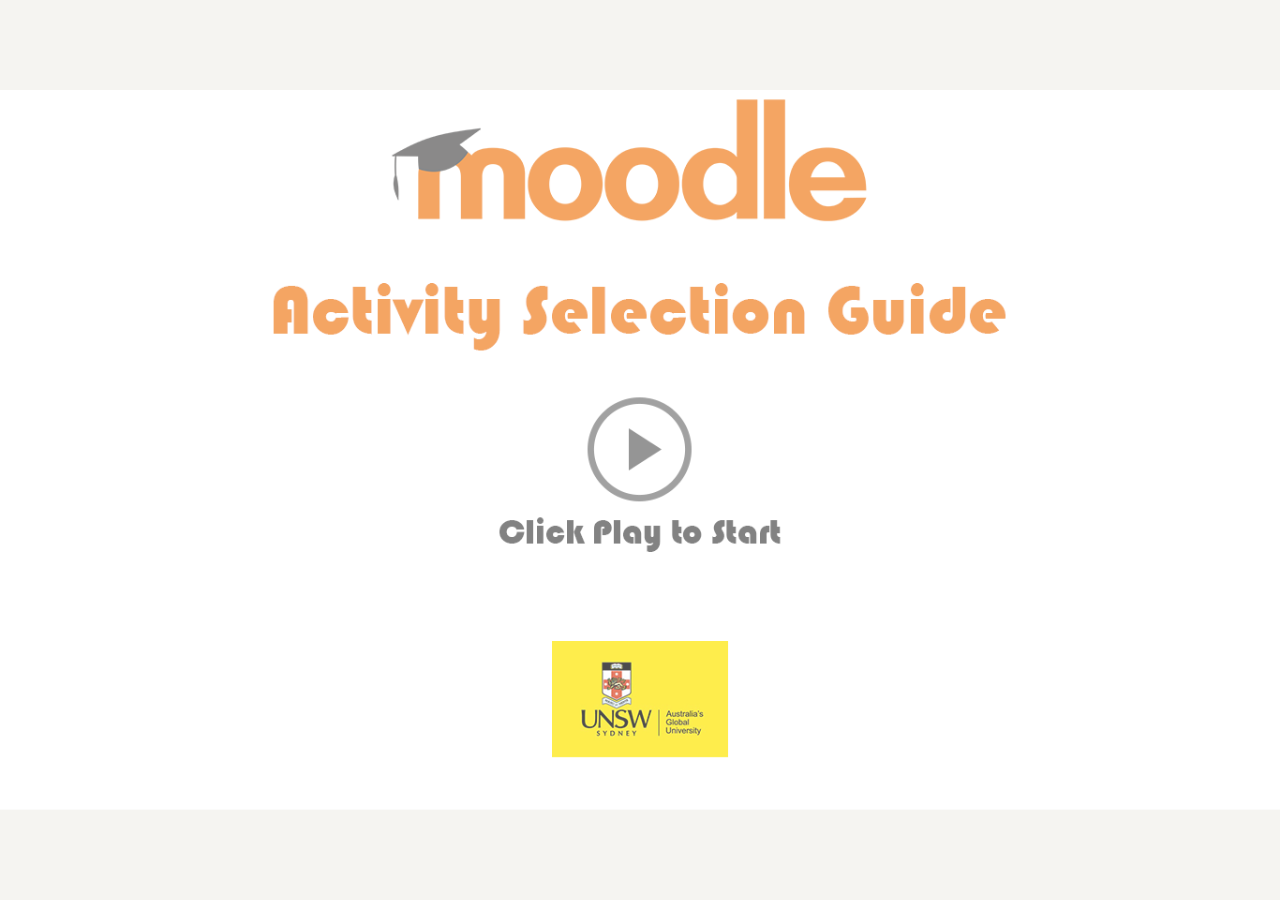
<file: index.html>
<!DOCTYPE html>
<html lang="en">
<head>
<meta name='viewport' content='initial-scale = 1, minimum-scale = 1, maximum-scale = 1'/>
<meta http-equiv="Content-Type" content="text/html; charset=utf-8" />
<meta http-equiv="x-ua-compatible" content="IE=10">
<title></title>
<style type="text/css">#initialLoading{background:url(assets/htmlimages/loader.gif) no-repeat center center;background-color:#ffffff;position:absolute;margin:auto;top:0;left:0;right:0;bottom:0;z-index:10010;}</style>

"
"

<script>

var deviceReady = false;
var initCalled = false ;
var initialized = false;

function onBodyLoad()
{
	if(typeof window.device === 'undefined')
	{
		document.addEventListener("deviceready", onDeviceReady, false);
	}
	else
	{
		onDeviceReady();
	}
}
function isLivePreview()
{
	return  ( window.location.pathname.indexOf("\/livepreview") === 0 );
}

function onDeviceReady()
{
	deviceReady = true ;
	if(initCalled === true)
		initializeCP();
}

function isLivePreviewDirty()
{
	var reqUrl = window.location.protocol + "//" + window.location.host + "/livepreview/isLivePreviewDirty?folder=" + cp.previewFolder;
	var request = new XMLHttpRequest();
	request.open('GET', reqUrl);
	request.responseType = 'text';
	request.onload = function()
	{
  		var response = JSON.parse(request.response);
		  if(response.isDirty == false)
		  {
			return;
		  }
  		window.location.href = window.location.protocol + "//" + window.location.host + "/livepreview/" + response.folder + "/index.html";
	};
	request.send();
}

function initializeCP()
{
	if(initialized)
		return;
	initCalled = true ;
	if(cp.pg && deviceReady === false)
		return;

	function cpInit()
	{
		document.body.innerHTML = " <div class='cpMainContainer' id='cpDocument' style='left: 0px; top:0px;' >	<div id='main_container' style='top:0px;position:absolute;'>	<div id='projectBorder' style='top:0px;left:0px;position:absolute;display:block'></div>	<div class='shadow' id='project_container' style='left: 0px; top:0px;position:absolute;' >	<div id='project' class='cp-movie' style='width:1366px ;height:768px '>		<div id='project_main' class='cp-timeline cp-main'>			<div id='div_Slide' onclick='cp.handleClick(event)' style='top:0px; width:1366px ;height:768px ;position:absolute;-webkit-tap-highlight-color: rgba(0,0,0,0);'></div>			<canvas id='slide_transition_canvas'></canvas>		</div>		<div id='autoplayDiv' style='display:block;text-align:center;position:absolute;left:0px;top:0px;'>			<img id='autoplayImage' src='' style='position:absolute;display:block;vertical-align:middle;'/>			<div id='playImage' tabindex='9999' role='button' aria-label='play' onkeydown='cp.CPPlayButtonHandle(event)' onClick='cp.movie.play()' style='position:absolute;display:block;vertical-align:middle;'></div>		</div>		<div id='cc' style='left:0px; float:left;position:absolute;visibility:hidden;pointer-events:none;' onclick='cp.handleCCClick(event)'>			<div id='ccText' style='left:0px;float:left;position:absolute;width:100%;height:100%;'>			<p style='margin-left:8px;margin-right:8px;margin-top:2px;'>			</p>			</div>			<div id='ccClose' style='background-image:url(./assets/htmlimages/ccClose.png);right:0px; float:right;position:absolute;cursor:pointer;width:13px;height:11px;' onclick='cp.showHideCC()'>			</div>		</div>	</div>	<div id='toc' style='left:0px; float:left;position:absolute;-webkit-tap-highlight-color: rgba(0,0,0,0);'>	</div>	<div id='playbar' style='left:0px; float:left;position:absolute'>	</div>	<div id='gestureIcon' class='gestureIcon'>	</div>	<div id='gestureHint' class='gestureHintDiv'>		<div id='gImage' class='gesturesHint'></div>	</div>	<div id='pwdv' style='display:block;text-align:center;position:absolute;width:100%;height:100%;left:0px;top:0px'></div>	<div id='exdv' style='display:block;text-align:center;position:absolute;width:100%;height:100%;left:0px;top:0px'></div>	</div>	</div></div><div id='blockUserInteraction' class='blocker' style='width:100%;height:100%;'>	<table style='width:100%;height:100%;text-align:center;vertical-align:middle' id='loading' class='loadingBackground'>		<tr style='width:100%;height:100%;text-align:center;vertical-align:middle'>			<td style='width:100%;height:100%;text-align:center;vertical-align:middle'>				<image id='preloaderImage'></image>				<div id='loadingString' class='loadingString'>Loading...</div>			</td>		</tr>	</table></div> <div id='initialLoading'></div>";
		cp.DoCPInit();
		var lCpExit = window["DoCPExit"];
		window["DoCPExit"] = function()
		{
			if(cp.UnloadActivties)
				cp.UnloadActivties();
			lCpExit();
		};

		if( window.CPYTAPINeeded )
		{
		  var tag = document.createElement('script');
		  tag.src = "https://www.youtube.com/iframe_api";
		  document.getElementsByTagName('head')[0].appendChild(tag);
		}

		if( window.CPVimeoAPINeeded )
		{
		  var tag = document.createElement('script');
		  tag.src = "https://player.vimeo.com/api/player.js";
		  document.getElementsByTagName('head')[0].appendChild(tag);
		}		
	}
	
	cpInit();
	initialized = true;
	if(isLivePreview() === true)
	{	
		cp.previewFolder = window.location.href.split("\/")[4];
		setInterval(isLivePreviewDirty, 1000);
	}
}

</script>

 </head>
<body onload="onBodyLoad()">
		<div id='initialLoading'></div>
<script>
		(function()
		{
			if(document.documentMode < 9)
			{
				document.body.innerHTML = "";
				document.write("The content you are trying to view is not supported in the current Document Mode of Internet Explorer. Change the Document Mode to Internet Explorer 9 Standards and try to view the content again.<br>To change the Document Mode, press F12, click Document Mode: <current mode>, and then select Internet Explorer 9 Standards.");
				return;
			}
			window.addEventListener("load",function() 
			{
				setTimeout(function() 
				{					
					var script = document.createElement('script');
					script.type = 'text/javascript';
					script.src = 'assets/js/CPXHRLoader.js';
					script.defer = 'defer';
					script.onload = function()
					{
						var lCSSLoaded = false;
						var lJSLoaded = false;
						function constructDIVs()
						{
							if(lCSSLoaded && lJSLoaded)
							{
								initializeCP();
							}
						}
						cpXHRJSLoader.css('assets/css/CPLibraryAll.css',function() {
							lCSSLoaded = true;
							constructDIVs();
						});
						var lJSFiles = [  'assets/js/jquery-3.3.1.min.js','assets/js/CPM.js' ];
						cpXHRJSLoader.js(lJSFiles,function()
						{
							//console.log("js loaded");

							var imagesJSONFiles = [ 'dr/imgmd.json' ];
							cpXHRJSLoader.loadImagesJSON(imagesJSONFiles,function(imageToJSONPathMap){
								cp.imageToJSONPathMap = imageToJSONPathMap;
								var imageJSONFiles = [ 'dr/img1.json','dr/img2.json' ];
								if(window.location.protocol.substr(0,4) == "file")
									cpXHRJSLoader.preloadURLs(imageJSONFiles, constructDIVs);
								lJSLoaded = true;
								if(window.location.protocol.substr(0,4) != "file" || !imageJSONFiles.length)
									constructDIVs();
							});
						});
					}
					document.getElementsByTagName('head')[0].appendChild(script);
				},1);
			},false);
		})();
		
</script>
<noscript style="text-align:center;font-size:24px;">Enable Javascript support in the browser.</noscript>
</body>
</html>
</file>
